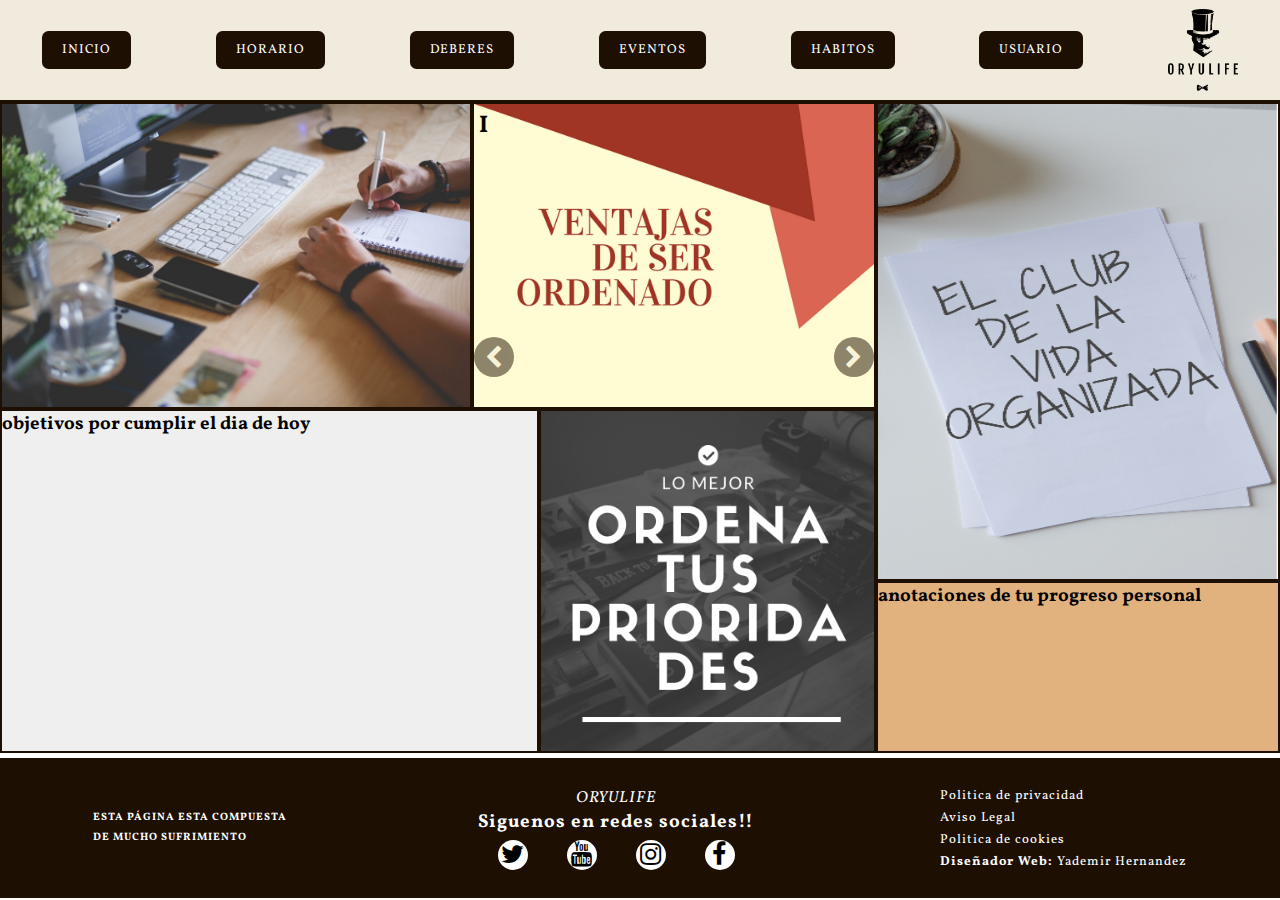
<file: index.html>
<!DOCTYPE html>
<html lang="en">
<head>
    <meta charset="UTF-8">
    <meta http-equiv="X-UA-Compatible" content="IE=edge">
    <meta name="viewport" content="width=device-width, initial-scale=1.0">   
    <link rel="stylesheet" href="https://cdnjs.cloudflare.com/ajax/libs/font-awesome/4.7.0/css/font-awesome.min.css">     
    <link rel="icon" href="img/logo2.icon">
    <link rel="preconnect" href="https://fonts.googleapis.com">
    <link rel="preconnect" href="https://fonts.gstatic.com" crossorigin>
    <link href="https://fonts.googleapis.com/css2?family=Vollkorn&display=swap" rel="stylesheet">
    <link rel="stylesheet" href="css/estilopal.css">
    <title>ORYURLIFE</title>
</head>
<body>
    <header class="header">
        <a class="menus" href="index.html">INICIO</a>
        <a class="menus" href="html/horario.html">HORARIO</a>
        <a class="menus" href="html/deberes.html">DEBERES</a>
        <a class="menus" href="html/eventos.html">EVENTOS</a>
        <a class="menus" href="html/habitos.html">HABITOS</a>
        <a class="menus" href="html/usuario.html">USUARIO</a>
        <img class="logo" src="img/ORYULIFE_logo.png" alt="logo_ORYULIFE">        
    </header>  


    <div class="conten">
        <div class="conten_img1">
            <!-- <img src="img/orden1.png" alt=""> -->
        </div>
        <div class="conten_ventajas">
            <div class="Vconten V1">
                <h2>I</h2>
            </div>
            <div class="Vconten V2">
                <h2>II</h2>
            </div>
            <div class="Vconten V3">
                <h2>III</h2>
            </div>
            <div class="Vconten V4">
                <h2>IV</h2>
            </div>
            <div class="Vconten V5">
                <h2>V</h2>
            </div>
            <div class="Vconten V6">
                <h2>VI</h2>
            </div>
            <div class="Vconten V7">
                <h2>VII</h2>        
            </div>  
            <div class="btons" id="btons">
            <button class="go left" onclick="pase_izquierda()"><i class="fa fa-chevron-left"></i></button>
            <button class="go right" onclick="pase_derecha()"><i class="fa fa-chevron-right"></i></button>
            </div>
        </div>
        <div class="conten_img2">
            <!-- <img src="img/orden2a.png" alt=""> -->
        </div>
        <div class="conten_img3">
            <img src="img/order3.png" alt="">
        </div>
        <div class="conten_objetivos">
            <h3>objetivos por cumplir el dia de hoy</h3>
        </div>
        <div class="conten_otro">
            <h3>anotaciones de tu progreso personal</h3>
        </div>
    </div>


    <footer class="footer">
        <div class="footer_1">
            <h6>ESTA PÁGINA ESTA COMPUESTA DE MUCHO SUFRIMIENTO</h6>
        </div>  
        <div class="footer_2">
            <div class="footer_2_1"><i>ORYULIFE</i></div>
            <div class="footer_2_2"><h3>Siguenos en redes sociales!!</h3></div>
            <div class="footer_2_3">
                <a href="#" class="fa fa-twitter" alt="twitter"></a>
                <a href="#" class="fa fa-youtube" alt="youtube"></a> 
                <a href="#" class="fa fa-instagram" alt="instagram"></a>
                <a href="#" class="fa fa-facebook" alt="facebook"></a>                
            </div>
        </div>    
        <div class="footer_3">
            <ol>
                <li><a class="footer_3-a" href="#">Politica de privacidad</a></li>
                <li><a class="footer_3-a" href="https://www.mentesliberadas.com/2017/12/04/ser-organizado-ventajas/">Aviso Legal</a></li>
                <li><a class="footer_3-a" href="#">Politica de cookies</a></li>
                <li><a class="footer_3-a" href="#"><b>Diseñador Web: </b>Yademir Hernandez</a></li>
            </ol>
        </div>
    </footer>
    <script src="https://code.jquery.com/jquery-3.6.1.js" integrity="sha256-3zlB5s2uwoUzrXK3BT7AX3FyvojsraNFxCc2vC/7pNI=" crossorigin="anonymous"></script>
    <script src="javascript/index.js"></script>

</body>
</html>
</file>
<file: css/estilopal.css>
*{
    margin: 0;
    padding: 0;
    box-sizing: border-box;
    font-family: 'Vollkorn', serif;
}
.header{
    position: sticky;
    background-color:#f1ebde;
    height: 100px;
    display: flex;
    list-style: none;
    justify-content: space-around;
    align-items: center;  
    margin: 0 auto; 
    min-height: 70px;
}
.menus{
    text-decoration: none;
    padding: 10px 20px;
    border-radius: 0.5em;
    background-color:#1d1003;
    color: white;
    font-size:small;  
    letter-spacing: 1px;  
    transition: background-color .5s;
}
.menus:hover{
    background-color: white;
    color: #1d1003;
    outline: 2px #1d1003 solid;
}
.logo{
    height: 100%;
    padding: 1vh 0; 
}











.conten{
    display: grid;
    margin: 0px;
    margin-bottom: 5px;
    grid-template-columns: repeat(19, 1fr);
    grid-template-rows: repeat(19, 1fr);
    max-width: 2000px;
}

.conten_img1{
    grid-column: 1/8;
    grid-row: 1/10;
    border: 2px solid #1d1003;
    border-top: 4px solid #1d1003;
    background-image: url("../img/orden1.png");
    background-size: 100% 100%;
}










.conten_ventajas{
    grid-column: 8/14;
    grid-row: 1/10;
    background-color: #f1ebde;
    border: 2px solid #1d1003;
    border-top: 4px solid #1d1003;
    position: relative;
}
.Vconten{
    width: 100%;
    height: 100%;
    position: absolute;
    object-fit: cover;
    display: none;
    /* background-size: cover; */
    background-size: contain;
    background-repeat: no-repeat;
    background-color: #fffbd2;
}
.Vconten h2{
    margin: 5px;
}
.V1{
    display: initial;
    background-image: url("../img/V1.png");    
}
.V2{
    background-image: url("../img/V2.png");    
}
.V3{
    background-image: url("../img/V3.png");    
}
.V4{
    background-image: url("../img/V4.png");    
}
.V5{
    background-image: url("../img/V5.png");
}
.V6{
    background-image: url("../img/V6.png");
}
.V7{
    background-image: url("../img/V7.png");
}
.btons{
    position: absolute;
    bottom: 10%;
    width: 100%;
    height: 40px;
    display: flex;
    justify-content: space-between;
}
.go{    
    border: none;
    background: none;
    font-size: x-large;
    height: 100%;
    width: 40px;
    text-align: center;
    z-index: 100;
}
.go .fa{
    height: 100%;
    width: 100%;
    line-height: 40px;
    font-size: x-large;
    opacity: .5;
    transition: all .5s;
    background-color: #1d1003;
    color: #f1ebde;
}
.go .fa:hover{
    opacity: 1;
    transition: all .5s;
}



.conten_img2{
    grid-column: 14/20;
    grid-row: 1/15;
    border: 2px solid #1d1003;
    border-top: 4px solid #1d1003;
    background-image: url("../img/orden2a.png");
    background-size: 100% 100%;
}
.conten_img2 img{
    width: 100%;
}
.conten_objetivos{
    grid-column: 1/9;
    grid-row: 10/20;
    background-color: #efefef;
    border: 2px solid #1d1003;
}
.conten_img3{
    grid-column: 9/14;
    grid-row: 10/20;
    border: 2px solid #1d1003;
    /* background-image: url("../img/order3.png");
    background-size: 100% 100%; */
}
.conten_img3 img{
    width: 100%;
    height: 100%;
}
.conten_otro{
    grid-column: 14/20;
    grid-row: 15/20;
    background-color: #e2b27e;
    border: 2px solid #1d1003;
} 















.footer{
    background-color: #1d1003;
    height: 140px; 
    display: flex;
    justify-content: space-around;
    align-items: center;
    color: white;
    letter-spacing: 1px;  
}
.footer_1{
    width: 200px;
    line-height: 20px;
}
.footer_2{
    text-align: center;
}
.footer_2_3{
    height: 30px;
    display: flex;
    justify-content: space-around;
    font-size: 25px;
    margin-top: 5px;
}
.fa{
    background-color: white;
    border-radius: 50%;
    text-align: center;
    text-decoration: none;
    color: black;
    width: 30px;
    line-height: 30px;
}
.footer_3 ol{
    list-style-type: none;
} 
.footer_3 ol li a{
    text-decoration: none;
    color: white;
    font-size: small;
}
.footer_3 ol li a:hover{
    text-decoration: underline;
}
</file>
